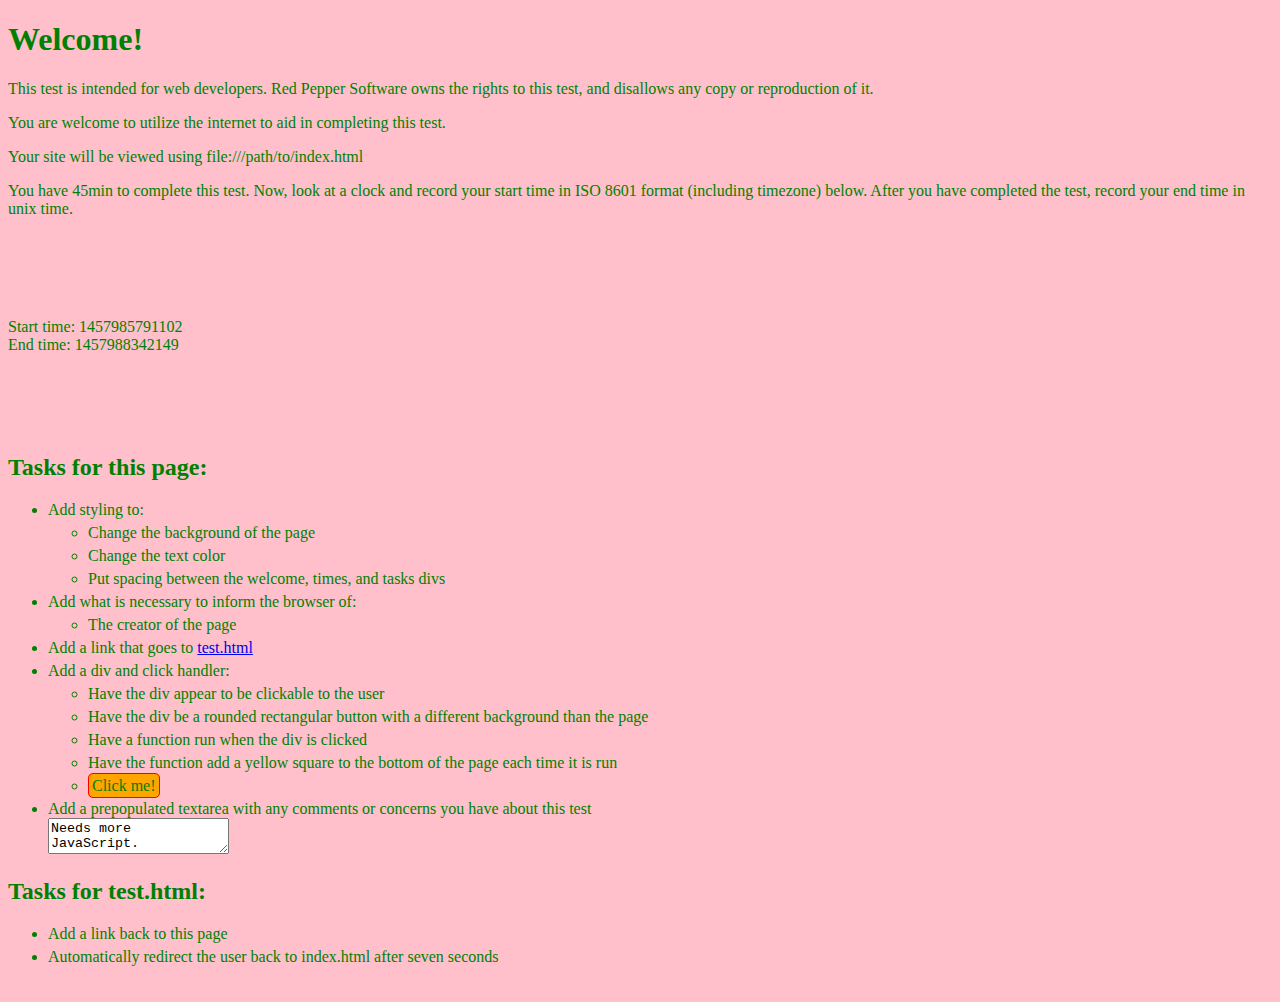
<file: index.html>
<!DOCTYPE html>

<html>
<head>
	<title>Web Dev Test</title>
	<meta charset="utf-8">
	<meta name='author' content='jacob, j.israel.turner@gmail.com'>
	<link rel='stylesheet' href='styles.css'></link>
</head>
<body>
	<div class="welcome">
		<h1>Welcome!</h1>
		<p>
			This test is intended for web developers.
			Red Pepper Software owns the rights to this test, and disallows any copy or reproduction of it.
		</p>
		<p>
			You are welcome to utilize the internet to aid in completing this test.
		</p>
		<p>
			Your site will be viewed using file:///path/to/index.html
		</p>
		<p>
			You have 45min to complete this test.
			Now, look at a clock and record your start time in ISO 8601 format (including timezone) below.
			After you have completed the test, record your end time in unix time.
		</p>
	</div>
	<div class="times">
		<div class="time">
			<span>Start time: 1457985791102</span>
			<span></span>
		</div>
		<div class="time">
			<span>End time: 1457988342149</span>
			<span></span>
		</div>
	</div>
	<div class="tasks">
		<h2>Tasks for this page:</h2>
		<ul>
			<li>
				Add styling to:
				<ul>
					<li>Change the background of the page</li>
					<li>Change the text color</li>
					<li>Put spacing between the welcome, times, and tasks divs</li>
				</ul>
			</li>
			<li>
				Add what is necessary to inform the browser of:
				<ul>
					<li>The creator of the page</li>
				</ul>
			</li>
			<li>
				Add a link that goes to <a href='test.html'>test.html</a>
			</li>
			<li>
				Add a div and click handler:
				<ul>
					<li>Have the div appear to be clickable to the user</li>
					<li>Have the div be a rounded rectangular button with a different background than the page</li>
					<li>Have a function run when the div is clicked</li>
					<li>Have the function add a yellow square to the bottom of the page each time it is run</li>
					<li><div id='button'>Click me!</div></li>
				</ul>
			</li>
			<li>
				Add a prepopulated textarea with any comments or concerns you have about this test
			</li>
			<textarea>Needs more JavaScript.</textarea>
		</ul>
		<h2>Tasks for test.html:</h2>
		<ul>
			<li>
				Add a link back to this page
			</li>
			<li>
				Automatically redirect the user back to index.html after seven seconds
			</li>
		</ul>
	</div>
	<div id='squares'>

	</div>
	<script src='clicky.js'></script>
</body>
</html>
</file>
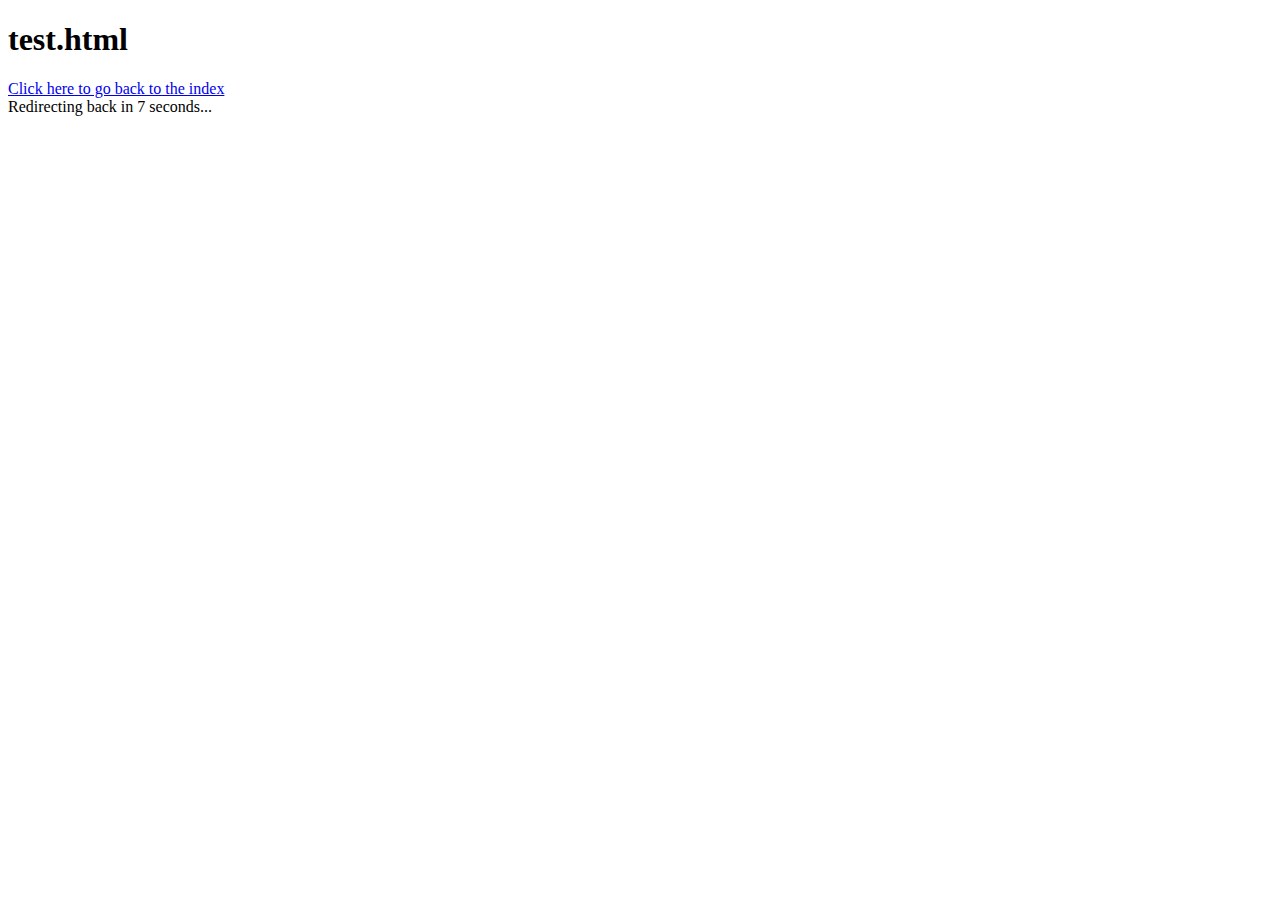
<file: test.html>
<!DOCTYPE html>

<html>
<head>
	<title>Web Dev Test</title>
	<meta charset="utf-8">
	<meta name='author' content='jacob, j.israel.turner@gmail.com'>
</head>
<body>
  <h1>test.html</h1>
  <a href='index.html'>Click here to go back to the index</a>
  <div>Redirecting back in <span id='timer'></span> seconds...</div>
  <script src='redirect.js'></script>
</body>
</html>
</file>
<file: styles.css>
body {
  background-color: pink;
  color: green;
}
.welcome, .times {
  margin-bottom: 100px;
}
#button {
  border: 1px solid red;
  display: inline;
  padding: 3px;
  border-radius: 5px;
  background-color: orange;
  cursor: pointer;
}
ul, li {
  margin-top: 5px;
}
.square {
  background-color: yellow;
  display: inline;
  width: 20px;
  height: 20px;
  padding: 20px;
  margin: 5px;
}
#squares {
  display: flex;
  flex-direction: column;
  justify-content: center;
  margin-bottom: 20px;
}
</file>
